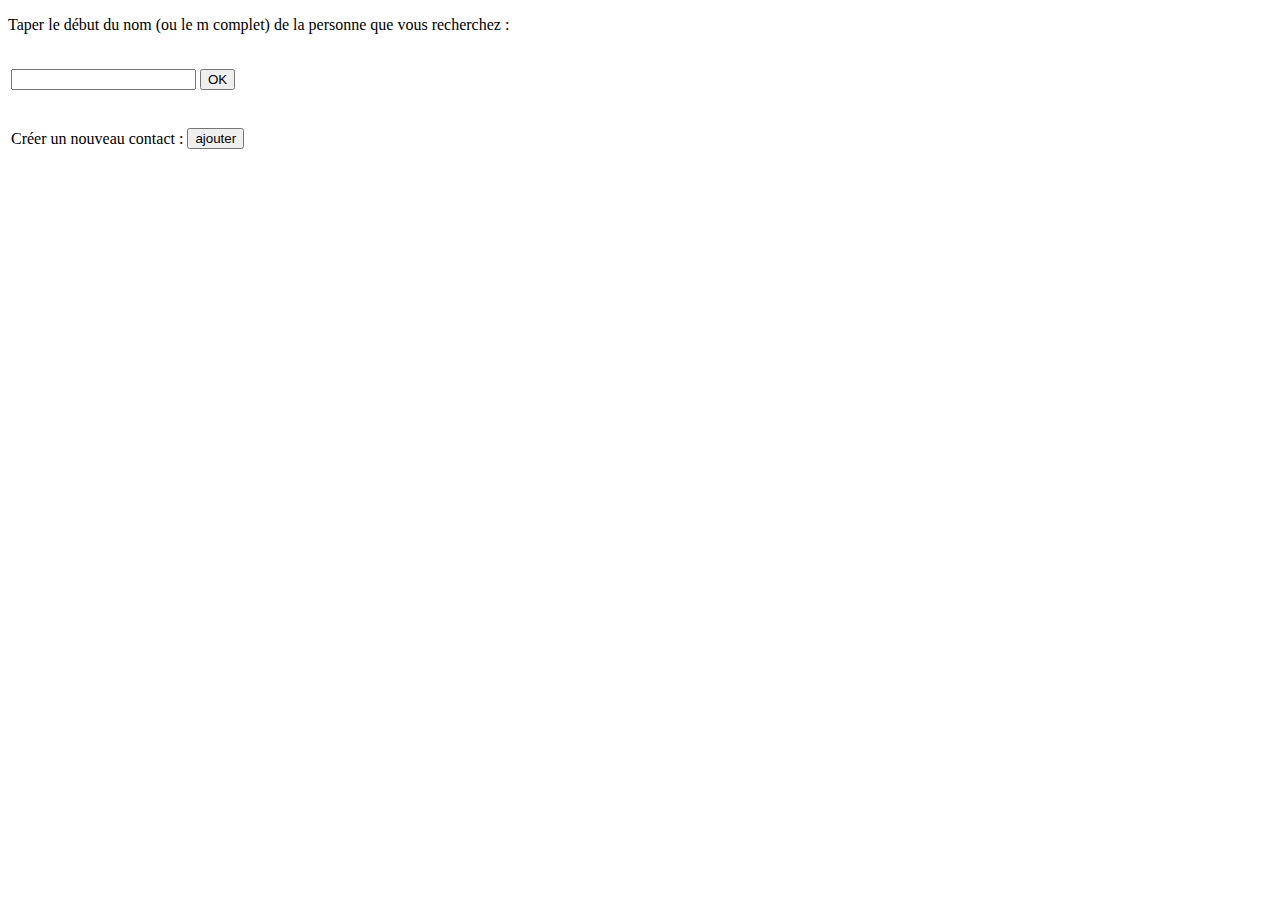
<file: TP1/index.html>
<!DOCTYPE html>
<html lang="en">
<head>
    <meta charset="UTF-8">
    <meta http-equiv="X-UA-Compatible" content="IE=edge">
    <meta name="viewport" content="width=device-width, initial-scale=1.0">
    <title>menu</title>
</head>
<body>
    <p>Taper le début du nom (ou le m complet) de la personne que vous recherchez :</p>
    <table>
    <form action="resultat.php" method="post">
        <input type="hidden" name="action" value="0">
        <tr>
            <td>
                <input type="text" name="nom" />
            </td>
            <td>
                <p><input type="submit" value="OK"></p>
            </td> 
        </tr>
    
    </form>
    </table>
    <form action="personne.php" method='post'>
        <input type="hidden" name="action" value="1">
        <table>
            <tr>
                <td>
                    <p>Créer un nouveau contact :</p>
                </td>
                <td>
                    <p><input type="submit" value="ajouter"></p>
                </td> 
            </tr>
        </table>
    </form>        

    
</body>
</html>
</file>
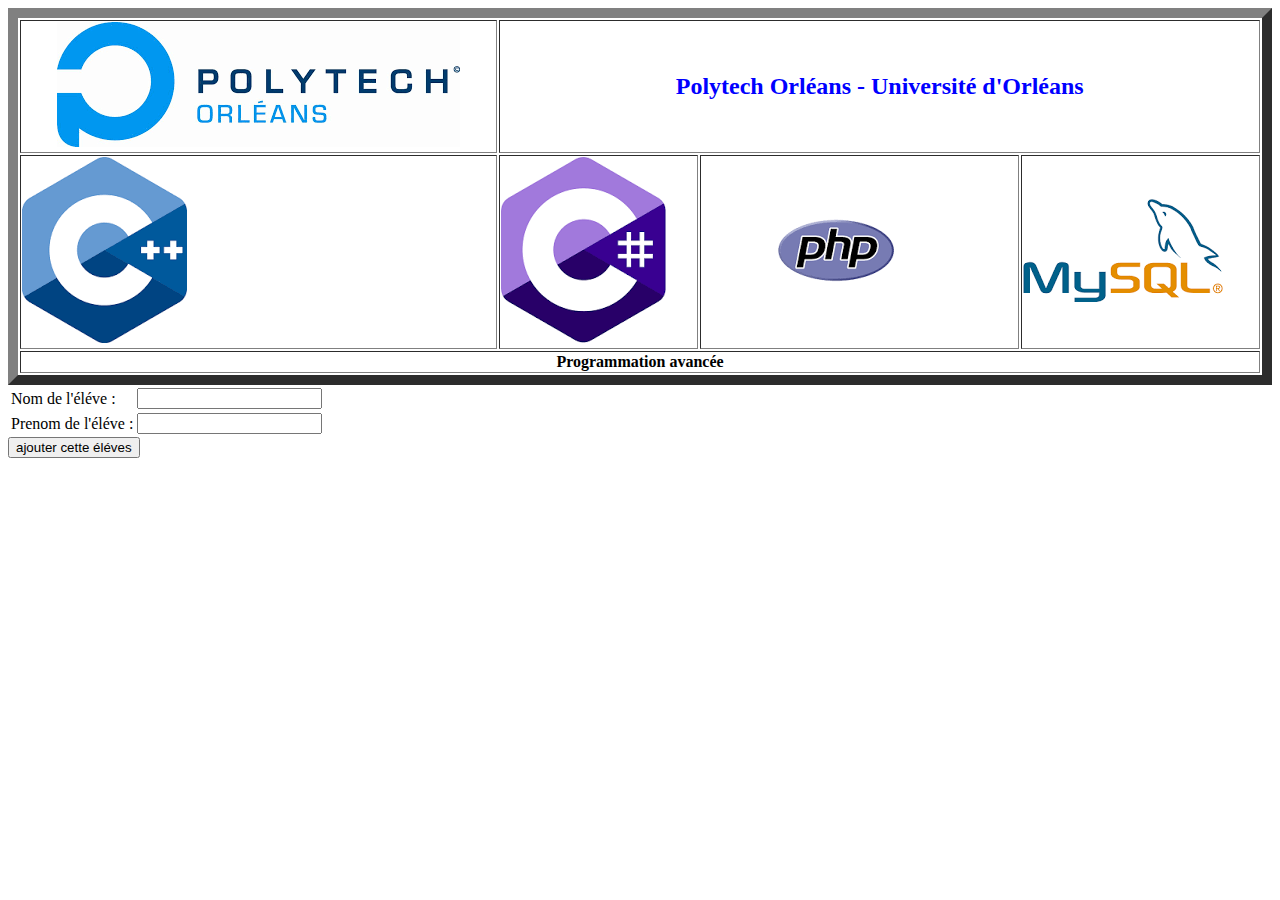
<file: Bible 2021/ajout_eleve.html>
<!DOCTYPE html>
<html lang="en">
<head>
    <meta charset="UTF-8">
    <meta http-equiv="X-UA-Compatible" content="IE=edge">
    <meta name="viewport" content="width=device-width, initial-scale=1.0">
    <title>Accueil</title>
    <link rel="stylesheet" href="styles.css">
</head>
<body>
    <table width="100%" border="10">
        <thead>
        <tr>
            <th colspan="1">
            <image src="poly.png" class="image" />
            </th>
            <th colspan="3">
                <h2 class="bleu">Polytech Orléans - Université d'Orléans</h2>
            </th>
        </tr>
        </thead>
        <tbody>
        <tr>
            <td> <image src="cpp.jpg" class="image" /></td>
            <td> <image src="c.png" class="image" /></td>
            <td> <image src="php.png" class="image" /></td>
            <td> <image src="mysql.png" class="image" /></td>
        </tr>
        <tr>
            <td colspan="4" class="aligne"> <b>Programmation avancée  </b></td>
        </tr>
        </tbody>

    </table>

    <form method="post" action="save.php">
        
    <table>
        <tr>
            <td>Nom de l'éléve : </td>
            <td><input type="text" name="nom" ></td>
        </tr>
        <tr>
            <td>Prenom de l'éléve : </td>
            <td><input type="text" name="prenom" ></td>
        </tr>

    </table>
    <input type="submit" value="ajouter cette éléves">
</form>
</body>
</html>
</file>
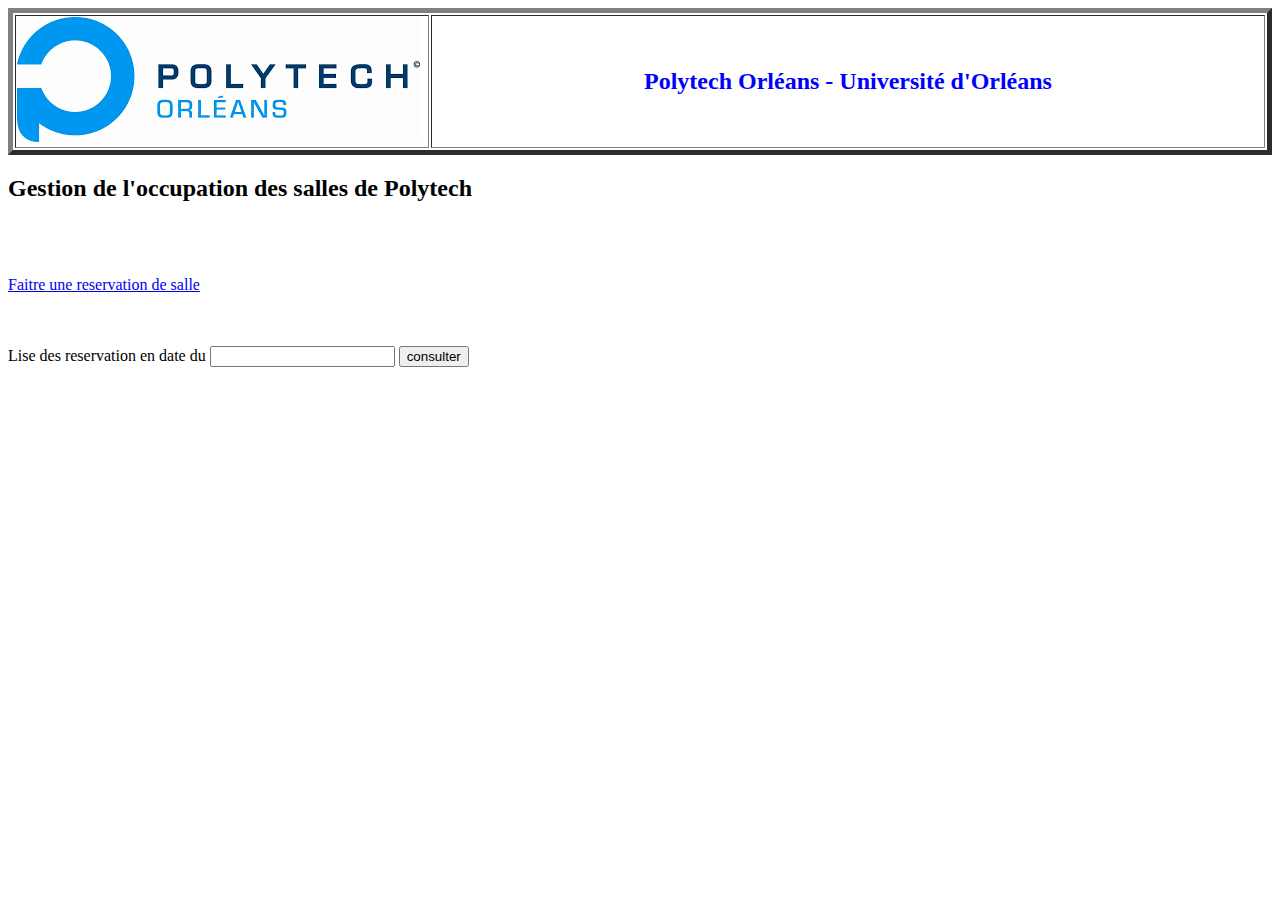
<file: DS2022/accueil.html>
<!DOCTYPE html>
<html lang="en">
<head>
    <meta charset="UTF-8">
    <meta http-equiv="X-UA-Compatible" content="IE=edge">
    <meta name="viewport" content="width=device-width, initial-scale=1.0">
    <title>Accueil</title>
     <link rel="stylesheet" href="styles.css">
</head>
<body>

    <table border="5" width="100%">
        <tr>
            <td width="410px"><image src="poly.png"/></td>
            <td><h2 class="titre">Polytech Orléans - Université d'Orléans</h2></td>
        </tr>
    </table>

    <h2>Gestion de l'occupation des salles de Polytech</h2>
    <br> <br> <br>
    <a href="reservation.php">Faitre une reservation de salle</a>
    <br> <br> <br>

    <form action="liste_reservation.php" method="Post">
    <p>Lise des reservation en date du  <input type="text" name="date"> <input type="submit" value="consulter"></p>
    </form>
        
</body>
</html>
</file>
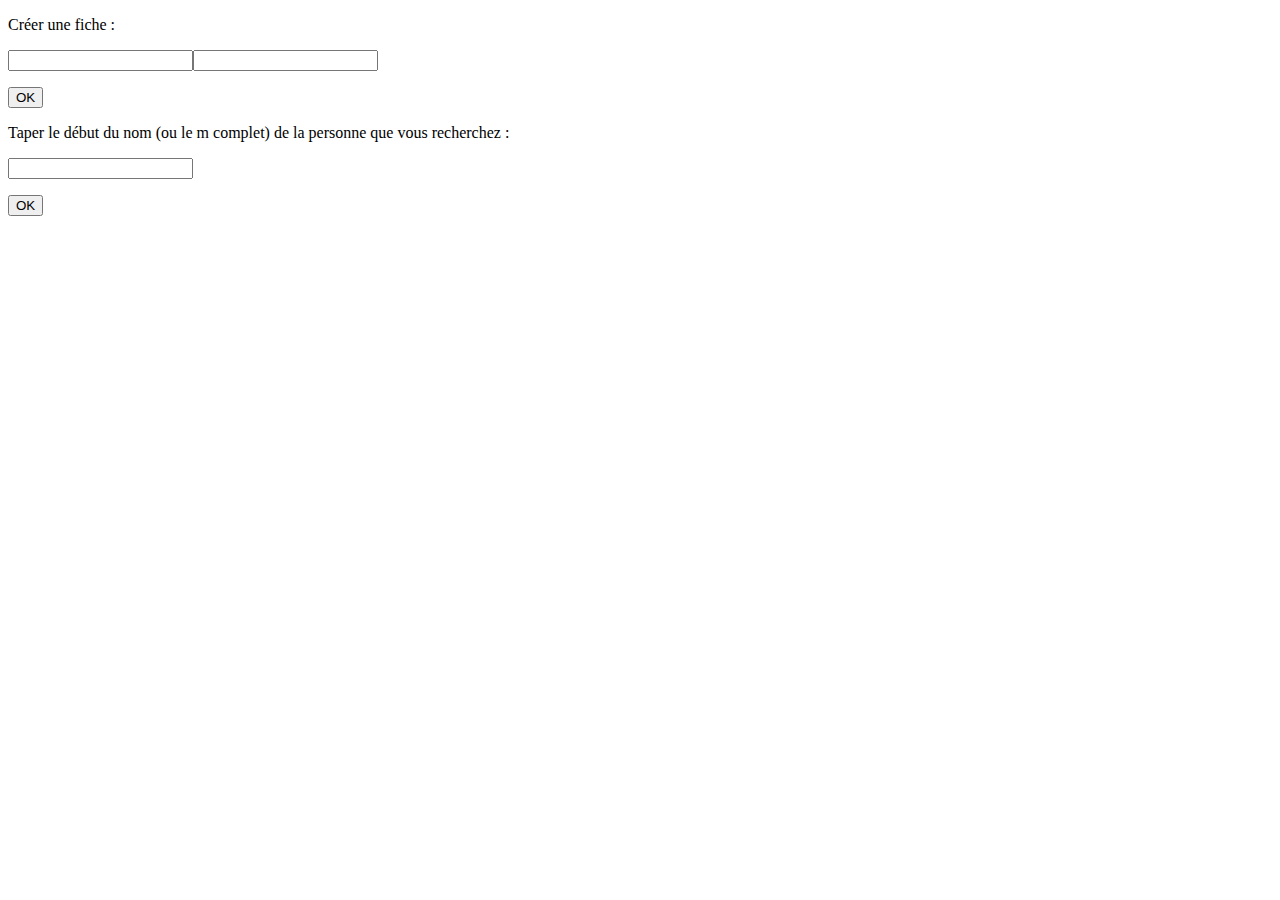
<file: test/1.html>
<!DOCTYPE html>
<html lang="en">
<head>
    <meta charset="UTF-8">
    <meta http-equiv="X-UA-Compatible" content="IE=edge">
    <meta name="viewport" content="width=device-width, initial-scale=1.0">
    <title>menu</title>
</head>
<body>
    <p>Créer une fiche  :</p>
    <table>
    <form action="2.php" method="post">
        <input type="text" name="name" />
        <input type="test" name="firstname"/>
        <p><input type="submit" value="OK"></p>

    </form>

    <p>Taper le début du nom (ou le m complet) de la personne que vous recherchez :</p>
    <table>
    <form action="3.php" method="post">
        <input type="text" name="name" />
        <p><input type="submit" value="OK"></p>

    </form>
</body>
</html>
</file>
<file: Bible 2021/styles.css>
.bleu{
    color: blue;
}

.aligne{
    text-align: center;
}
</file>
<file: DS2022/styles.css>
.titre{
    color: blue;
    text-align: center;
}
</file>
